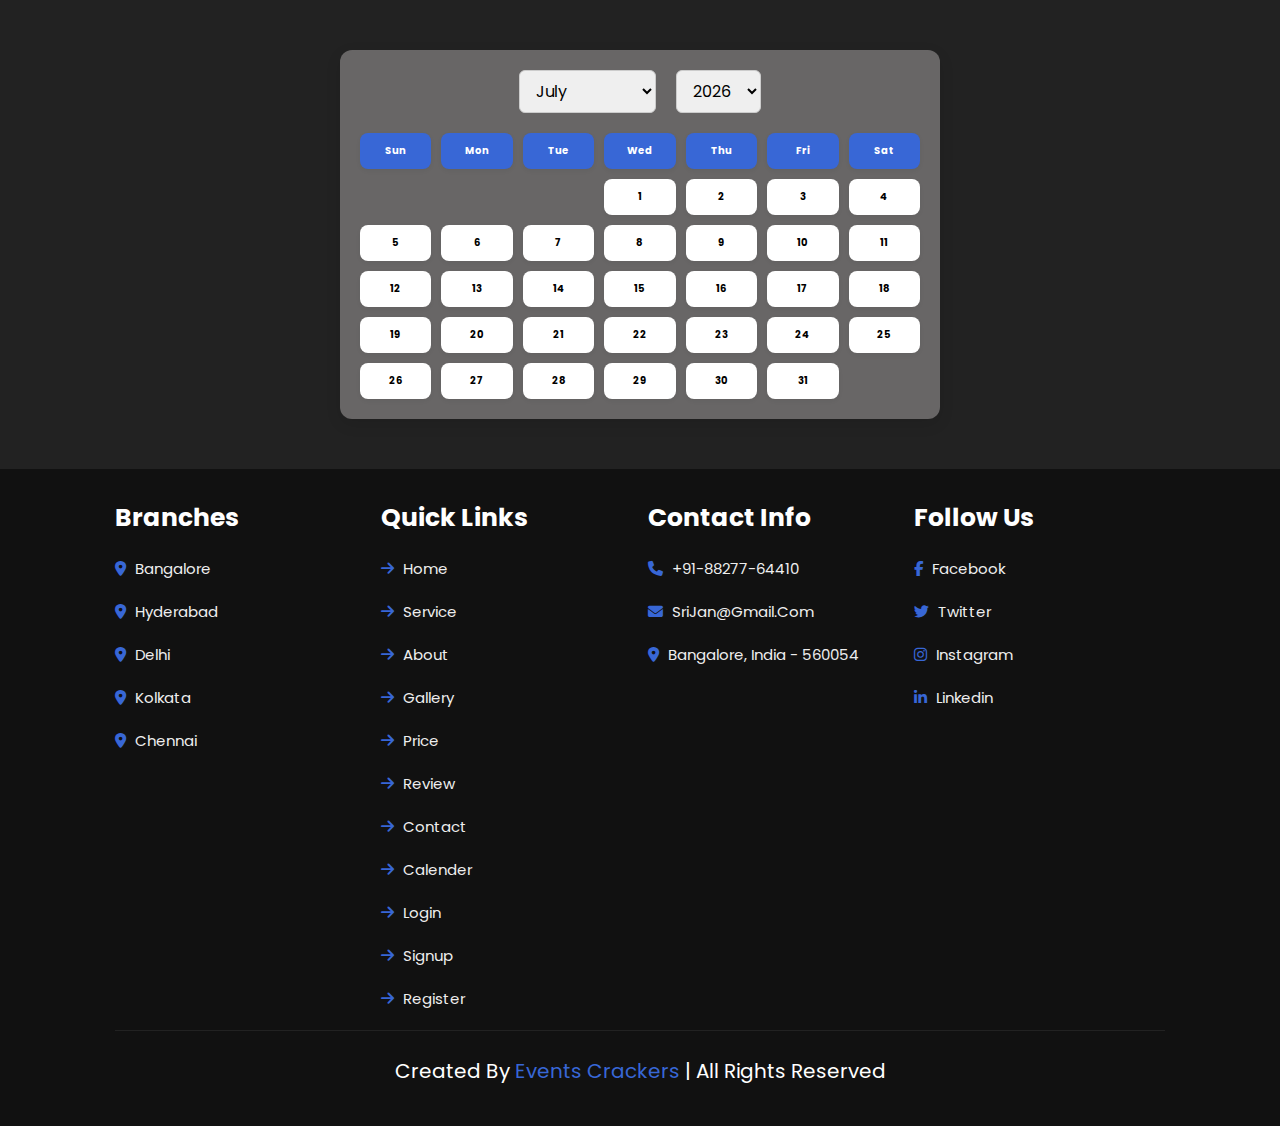
<file: calender.html>
<!DOCTYPE html>
<html lang="en">
<head>
  <meta charset="UTF-8" />
  <meta name="viewport" content="width=device-width, initial-scale=1.0"/>
  <title>Calendar</title>
  <link rel="stylesheet" href="https://cdnjs.cloudflare.com/ajax/libs/font-awesome/6.2.1/css/all.min.css"/>
  <link rel="stylesheet" href="styless.css"/>
  <link rel="stylesheet" href="styles.css"/>
  <style>
    .calendar-section {
      max-width: 600px;
      margin: 50px auto;
      padding: 20px;
      background: #686666;
      border-radius: 12px;
      box-shadow: 0 5px 15px rgba(0,0,0,0.1);
      text-align: center;
    }
    .calendar-header {
      display: flex;
      justify-content: center;
      align-items: center;
      gap: 20px;
      margin-bottom: 20px;
      flex-wrap: wrap;
    }

    .calendar-header select {
      padding: 8px 12px;
      font-size: 16px;
      border-radius: 6px;
      border: 1px solid #ccc;
    }

    .calendar-grid {
      display: grid;
      grid-template-columns: repeat(7, 1fr);
      gap: 10px;
    }

    .calendar-day, .calendar-date {
      padding: 10px;
      border-radius: 8px;
      background: #fff;
      box-shadow: 0 2px 5px rgba(0,0,0,0.05);
      font-weight: bold;
    }

    .calendar-day {
      background: var(--theme-color);
      color: white;
    }

    .calendar-date:hover {
      background-color: var(--theme-color);
      color: white;
      cursor: pointer;
      transition: 0.3s;
    }

    .footer .box-container .box a i {
      color: var(--theme-color);
      transition: all 0.3s ease;
    }

    .footer .box-container .box a:hover i {
      color: var(--theme-color);
      padding-right: 1.5rem;
    }

    .footer .box-container .box a:hover {
      color: var(--theme-color);
      font-weight: bold;
      text-decoration: underline;
    }
  </style>
  </head>
<body>
  <section class="calendar-section">
    <div class="calendar-header">
      <select id="monthSelect" onchange="changeMonth()">
        <option value="0">January</option>
        <option value="1">February</option>
        <option value="2">March</option>
        <option value="3">April</option>
        <option value="4">May</option>
        <option value="5">June</option>
        <option value="6">July</option>
        <option value="7">August</option>
        <option value="8">September</option>
        <option value="9">October</option>
        <option value="10">November</option>
        <option value="11">December</option>
      </select>

      <select id="yearSelect" onchange="changeMonth()"></select>
    </div>
    <div class="calendar-grid" id="calendar"></div>
  </section>
  <section class="footer">
    <div class="box-container">
      <div class="box">
        <h3>branches</h3>
        <a href="#"><i class="fas fa-map-marker-alt"></i> bangalore </a>
        <a href="#"><i class="fas fa-map-marker-alt"></i> hyderabad </a>
        <a href="#"><i class="fas fa-map-marker-alt"></i> delhi </a>
        <a href="#"><i class="fas fa-map-marker-alt"></i> kolkata </a>
        <a href="#"><i class="fas fa-map-marker-alt"></i> chennai </a>
      </div>
      <div class="box">
        <h3>quick links</h3>
        <a href="index.html"><i class="fas fa-arrow-right"></i> home </a>
        <a href="#"><i class="fas fa-arrow-right"></i> service </a>
        <a href="#"><i class="fas fa-arrow-right"></i> about </a>
        <a href="#"><i class="fas fa-arrow-right"></i> gallery </a>
        <a href="#"><i class="fas fa-arrow-right"></i> price </a>
        <a href="#"><i class="fas fa-arrow-right"></i> review </a>
        <a href="#"><i class="fas fa-arrow-right"></i> contact </a>
        <a href="#"> <i class="fas fa-arrow-right"></i> calender </a>
          <a href="#"> <i class="fas fa-arrow-right"></i> login </a>
          <a href="#"> <i class="fas fa-arrow-right"></i> signup </a>   
          <a href="#"> <i class="fas fa-arrow-right"></i> register </a>  
       
      </div>
      <div class="box">
        <h3>contact info</h3>
        <a href="#"><i class="fas fa-phone"></i> +91-88277-64410 </a>
        <a href="#"><i class="fas fa-envelope"></i> SriJan@gmail.com </a>
        <a href="#"><i class="fas fa-map-marker-alt"></i> bangalore, india - 560054 </a>
      </div>
      <div class="box">
        <h3>follow us</h3>
        <a href="#"><i class="fab fa-facebook-f"></i> facebook </a>
        <a href="#"><i class="fab fa-twitter"></i> twitter </a>
        <a href="#"><i class="fab fa-instagram"></i> instagram </a>
        <a href="#"><i class="fab fa-linkedin-in"></i> linkedin </a>
      </div>
    </div>
    <div class="credit">
      created by <span>Events Crackers</span> | all rights reserved
    </div>
  </section>
  <script>
    const calendar = document.getElementById("calendar");
    const monthSelect = document.getElementById("monthSelect");
    const yearSelect = document.getElementById("yearSelect");

    const weekdays = ["Sun", "Mon", "Tue", "Wed", "Thu", "Fri", "Sat"];
    const monthNames = [
      "January", "February", "March", "April", "May", "June",
      "July", "August", "September", "October", "November", "December"
    ];

    let currentMonth = new Date().getMonth();
    let currentYear = new Date().getFullYear();

    
    for (let y = 2020; y <= 2035; y++) {
      const option = document.createElement("option");
      option.value = y;
      option.textContent = y;
      yearSelect.appendChild(option);
    }

    function renderCalendar(month, year) {
      calendar.innerHTML = "";


      weekdays.forEach(day => {
        const dayDiv = document.createElement("div");
        dayDiv.className = "calendar-day";
        dayDiv.innerText = day;
        calendar.appendChild(dayDiv);
      });

      const firstDay = new Date(year, month, 1).getDay();
      const totalDays = new Date(year, month + 1, 0).getDate();

  
      for (let i = 0; i < firstDay; i++) {
        calendar.appendChild(document.createElement("div"));
      }

      
      for (let d = 1; d <= totalDays; d++) {
        const dateDiv = document.createElement("div");
        dateDiv.className = "calendar-date";
        dateDiv.innerText = d;
        dateDiv.addEventListener("click", () => {
          alert(`You clicked: ${d} ${monthNames[month]} ${year}`);
        });
        calendar.appendChild(dateDiv);
      }

      
      monthSelect.value = month;
      yearSelect.value = year;
    }

    function changeMonth() {
      currentMonth = parseInt(monthSelect.value);
      currentYear = parseInt(yearSelect.value);
      renderCalendar(currentMonth, currentYear);
    }

    
    renderCalendar(currentMonth, currentYear);
  </script>
</body>
</html>
</file>
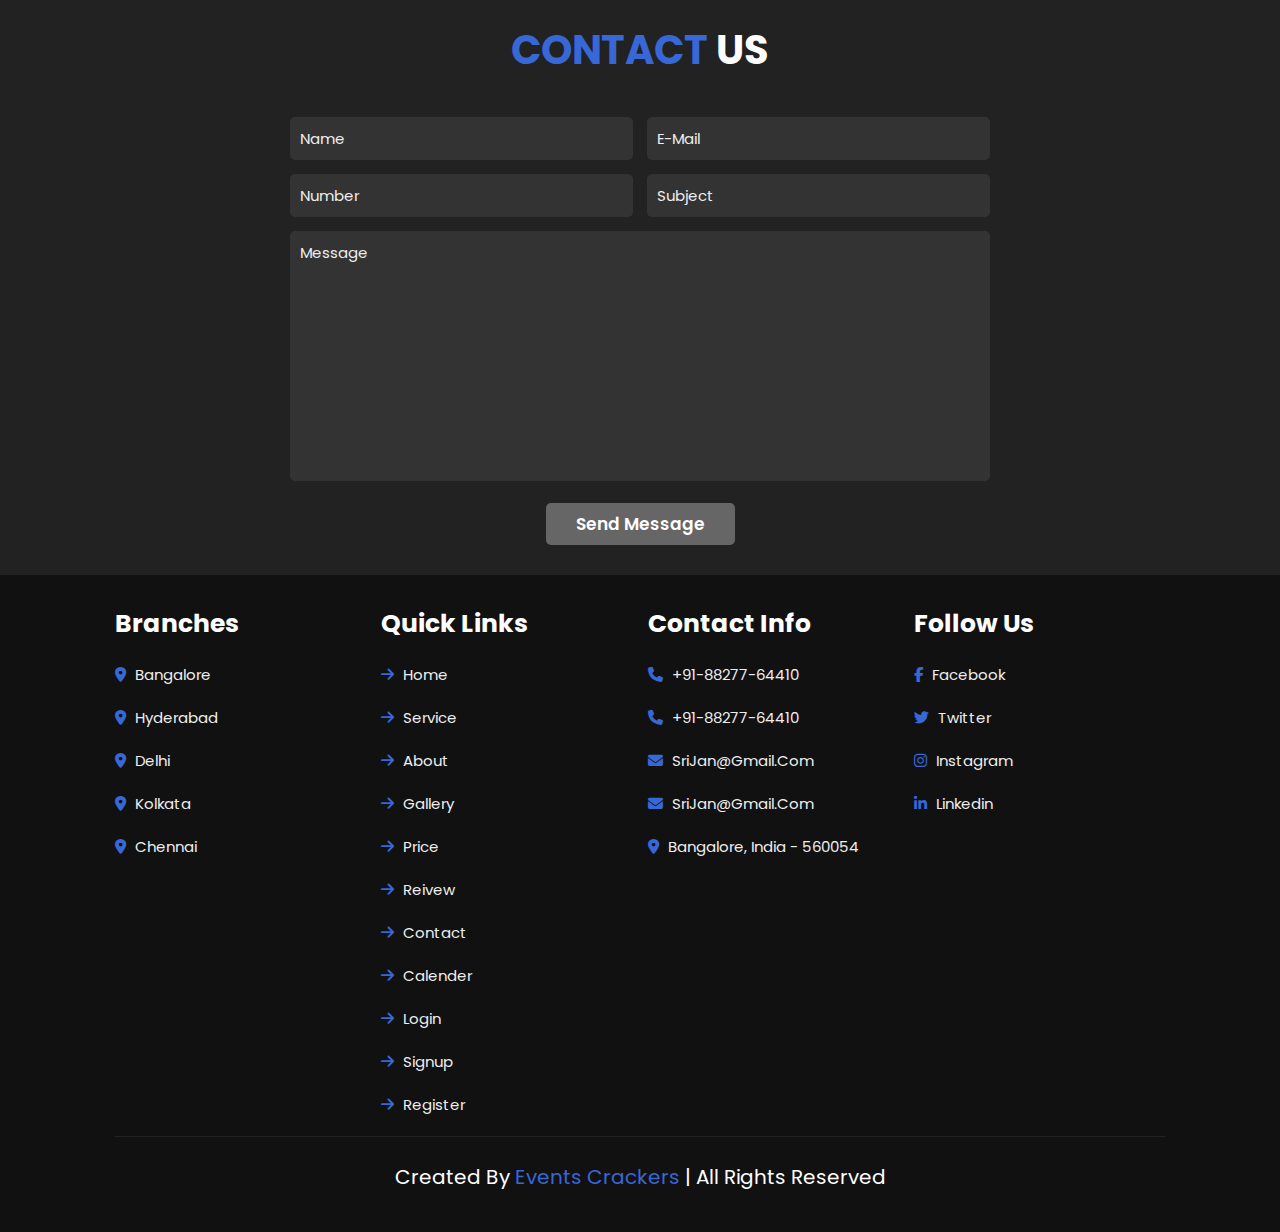
<file: contact.html>
<!DOCTYPE html>
<html lang="en">
<head>
  <meta charset="UTF-8" />
  <meta name="viewport" content="width=device-width, initial-scale=1.0" />
  <title>Contact Us - Events Crackers</title>
  <link rel="stylesheet" href="styles.css" />
  <link
    rel="stylesheet"
    href="https://cdnjs.cloudflare.com/ajax/libs/font-awesome/6.2.1/css/all.min.css"
  />
</head>
<body>
  
  <section class="contact" id="contact">
    <h1 class="heading"><span>contact</span> us</h1>
    
    <form id="contactForm">
      <div class="inputBox">
        <input type="text" placeholder="Name" name="name" id="name" />
        <input type="email" placeholder="E-mail" name="email" id="email" />
      </div>

      <div class="inputBox">
        <input type="tel" placeholder="Number" name="number" id="number" />
        <input type="text" placeholder="Subject" name="subject" id="subject" />
      </div>

      <textarea
        name="msg"
        placeholder="message"
        id="message"
        cols="30"
        rows="10"
      ></textarea>
      <input type="submit" value="send message" class="btn" />
    </form>
  </section>

  <footer>
    <section class="footer">
        <div class="box-container">
          <div class="box">
            <h3>branches</h3>
            <a href="#"> <i class="fas fa-map-marker-alt"></i> bangalore </a>
            <a href="#"> <i class="fas fa-map-marker-alt"></i> hyderabad </a>
            <a href="#"> <i class="fas fa-map-marker-alt"></i> delhi </a>
            <a href="#"> <i class="fas fa-map-marker-alt"></i> kolkata </a>
            <a href="#"> <i class="fas fa-map-marker-alt"></i> chennai </a>
          </div>
  
          <div class="box">
            <h3>quick links</h3>
            <a href="#"> <i class="fas fa-arrow-right"></i> home </a>
            <a href="#"> <i class="fas fa-arrow-right"></i> service </a>
            <a href="#"> <i class="fas fa-arrow-right"></i> about </a>
            <a href="#"> <i class="fas fa-arrow-right"></i> gallery </a>
            <a href="#"> <i class="fas fa-arrow-right"></i> price </a>
            <a href="#"> <i class="fas fa-arrow-right"></i> reivew </a>
            <a href="#"> <i class="fas fa-arrow-right"></i> contact </a>
            <a href="#"> <i class="fas fa-arrow-right"></i> calender </a>
          <a href="#"> <i class="fas fa-arrow-right"></i> login </a>
          <a href="#"> <i class="fas fa-arrow-right"></i> signup </a>   
          <a href="#"> <i class="fas fa-arrow-right"></i> register </a>  
       
          </div>
  
          <div class="box">
            <h3>contact info</h3>
            <a href="#"> <i class="fas fa-phone"></i> +91-88277-64410 </a>
            <a href="#"> <i class="fas fa-phone"></i> +91-88277-64410 </a>
            <a href="#"> <i class="fas fa-envelope"></i> SriJan@gmail.com </a>
            <a href="#"> <i class="fas fa-envelope"></i> SriJan@gmail.com </a>
            <a href="#">
              <i class="fas fa-map-marker-alt"></i> bangalore, india - 560054
            </a>
          </div>
  
          <div class="box">
            <h3>follow us</h3>
            <a href="#"> <i class="fab fa-facebook-f"></i> facebook </a>
            <a href="#"> <i class="fab fa-twitter"></i> twitter </a>
            <a href="#"> <i class="fab fa-instagram"></i> instagram </a>
            <a href="#"> <i class="fab fa-linkedin-in"></i> linkedin </a>
          </div>
        </div>
  
        <div class="credit">
          created by <span>Events Crackers</span> | all rights reserved
        </div>
      </section>
  
    
  </footer>
</body>
</html>
</file>
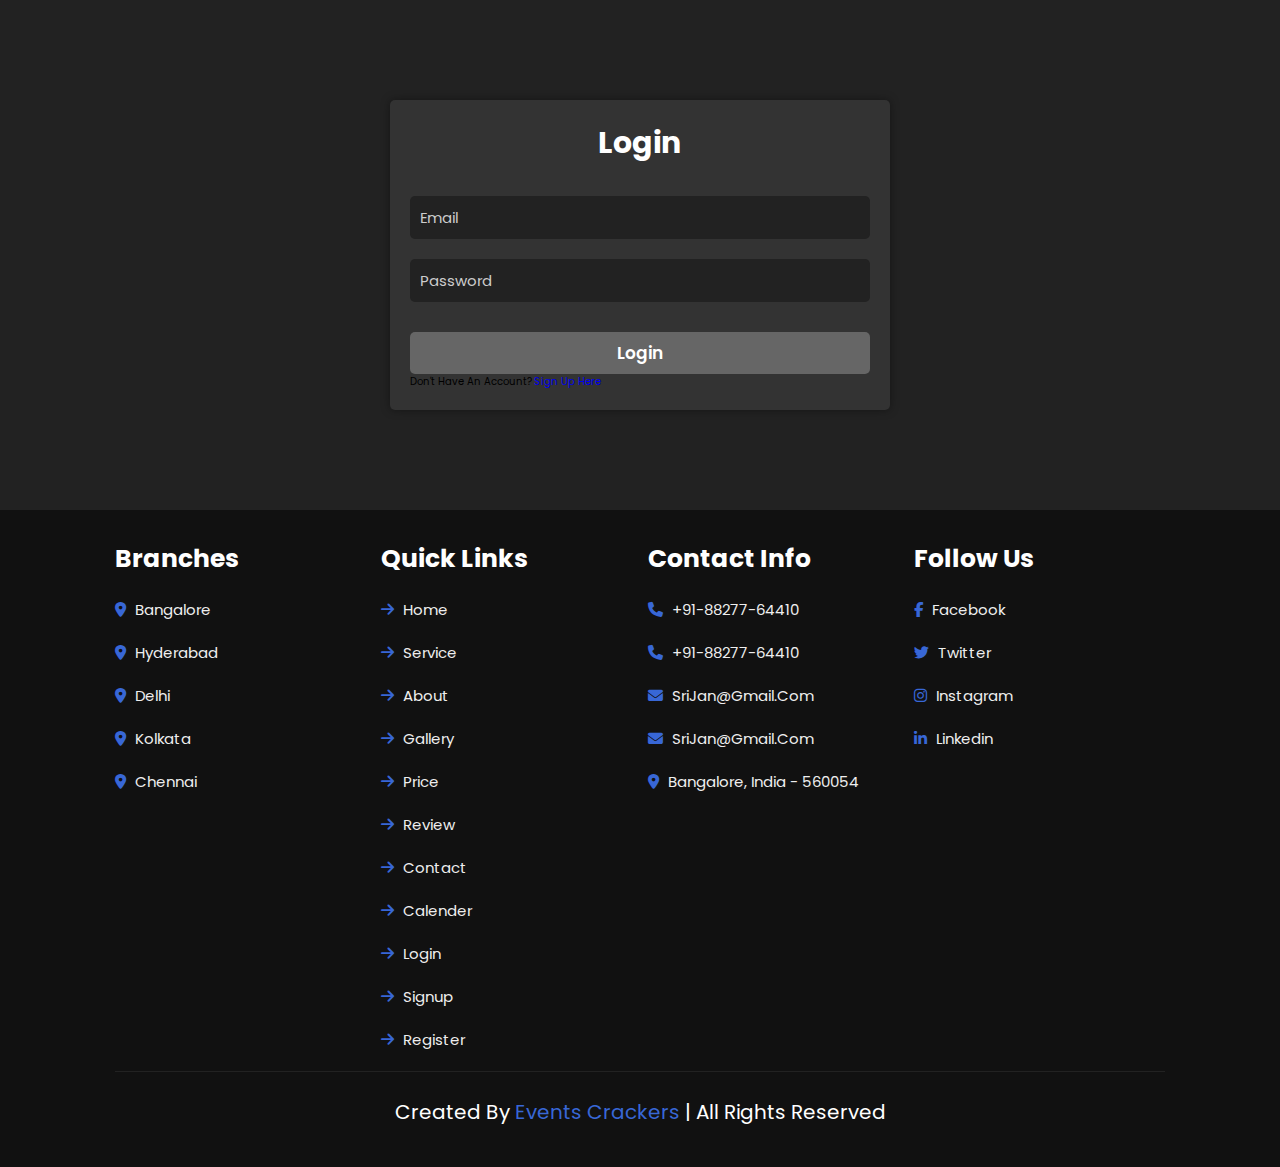
<file: login.html>
<!DOCTYPE html>
<html lang="en">
<head>
  <meta charset="UTF-8" />
  <meta name="viewport" content="width=device-width, initial-scale=1.0" />
  <title>Login</title>

  
  <link rel="stylesheet" href="https://cdnjs.cloudflare.com/ajax/libs/font-awesome/6.2.1/css/all.min.css" />

  <link rel="stylesheet" href="styless.css" />
  <link rel="stylesheet" href="styles.css" />

  
  <style>
    .footer .box-container .box a i {
      color: var(--theme-color);
      transition: all 0.3s ease;
    }

    .footer .box-container .box a i.fa-arrow-right {
      color: var(--theme-color);
    }

    .footer .box-container .box a:hover {
      color: var(--theme-color);
      font-weight: bold;
      text-decoration: underline;
    }

    .footer .box-container .box a:hover i {
      color: var(--theme-color);
      padding-right: 1.5rem;
    }
  </style>
</head>
<body>


  <section class="form-section">
    <h2>Login</h2>
    <form id="loginForm" action="#" method="post">
      <input type="email" id="loginEmail" placeholder="Email" required />
      <input type="password" id="loginPassword" placeholder="Password" required />
      <button type="submit" class="btn">Login</button>
    </form>
    <p>Don't have an account? <a href="signup.html">Sign up here</a></p>
  </section>

  
  <section class="footer">
    <div class="box-container">

      <div class="box">
        <h3>branches</h3>
        <a href="#"> <i class="fas fa-map-marker-alt"></i> bangalore </a>
        <a href="#"> <i class="fas fa-map-marker-alt"></i> hyderabad </a>
        <a href="#"> <i class="fas fa-map-marker-alt"></i> delhi </a>
        <a href="#"> <i class="fas fa-map-marker-alt"></i> kolkata </a>
        <a href="#"> <i class="fas fa-map-marker-alt"></i> chennai </a>
      </div>

      
      <div class="box">
        <h3>quick links</h3>
        <a href="#"> <i class="fas fa-arrow-right"></i> home </a>
        <a href="#"> <i class="fas fa-arrow-right"></i> service </a>
        <a href="#"> <i class="fas fa-arrow-right"></i> about </a>
        <a href="#"> <i class="fas fa-arrow-right"></i> gallery </a>
        <a href="#"> <i class="fas fa-arrow-right"></i> price </a>
        <a href="#"> <i class="fas fa-arrow-right"></i> review </a>
        <a href="#"> <i class="fas fa-arrow-right"></i> contact </a>
        <a href="#"> <i class="fas fa-arrow-right"></i> calender </a>
          <a href="#"> <i class="fas fa-arrow-right"></i> login </a>
          <a href="#"> <i class="fas fa-arrow-right"></i> signup </a>   
          <a href="#"> <i class="fas fa-arrow-right"></i> register </a>  
       

      </div>

      <div class="box">
        <h3>contact info</h3>
        <a href="#"> <i class="fas fa-phone"></i> +91-88277-64410 </a>
        <a href="#"> <i class="fas fa-phone"></i> +91-88277-64410 </a>
        <a href="#"> <i class="fas fa-envelope"></i> SriJan@gmail.com </a>
        <a href="#"> <i class="fas fa-envelope"></i> SriJan@gmail.com </a>
        <a href="#"> <i class="fas fa-map-marker-alt"></i> bangalore, india - 560054 </a>
      </div>

      <div class="box">
        <h3>follow us</h3>
        <a href="#"> <i class="fab fa-facebook-f"></i> facebook </a>
        <a href="#"> <i class="fab fa-twitter"></i> twitter </a>
        <a href="#"> <i class="fab fa-instagram"></i> instagram </a>
        <a href="#"> <i class="fab fa-linkedin-in"></i> linkedin </a>
      </div>
    </div>

    <div class="credit">
      created by <span>Events Crackers</span> | all rights reserved
    </div>
  </section>

  
  <script>
    document.getElementById("loginForm").addEventListener("submit", function (event) {
      event.preventDefault();

      const email = document.getElementById("loginEmail").value.trim();
      const password = document.getElementById("loginPassword").value;

      if (!email || !password) {
        alert("Please enter both email and password.");
        return;
      }

      if (email === "admin@example.com" && password === "password123") {
        alert("Login successful!");
        window.location.href = "index.html";
      } else {
        alert("Invalid email or password. Please try again.");
      }
    });
  </script>

</body>
</html>
</file>
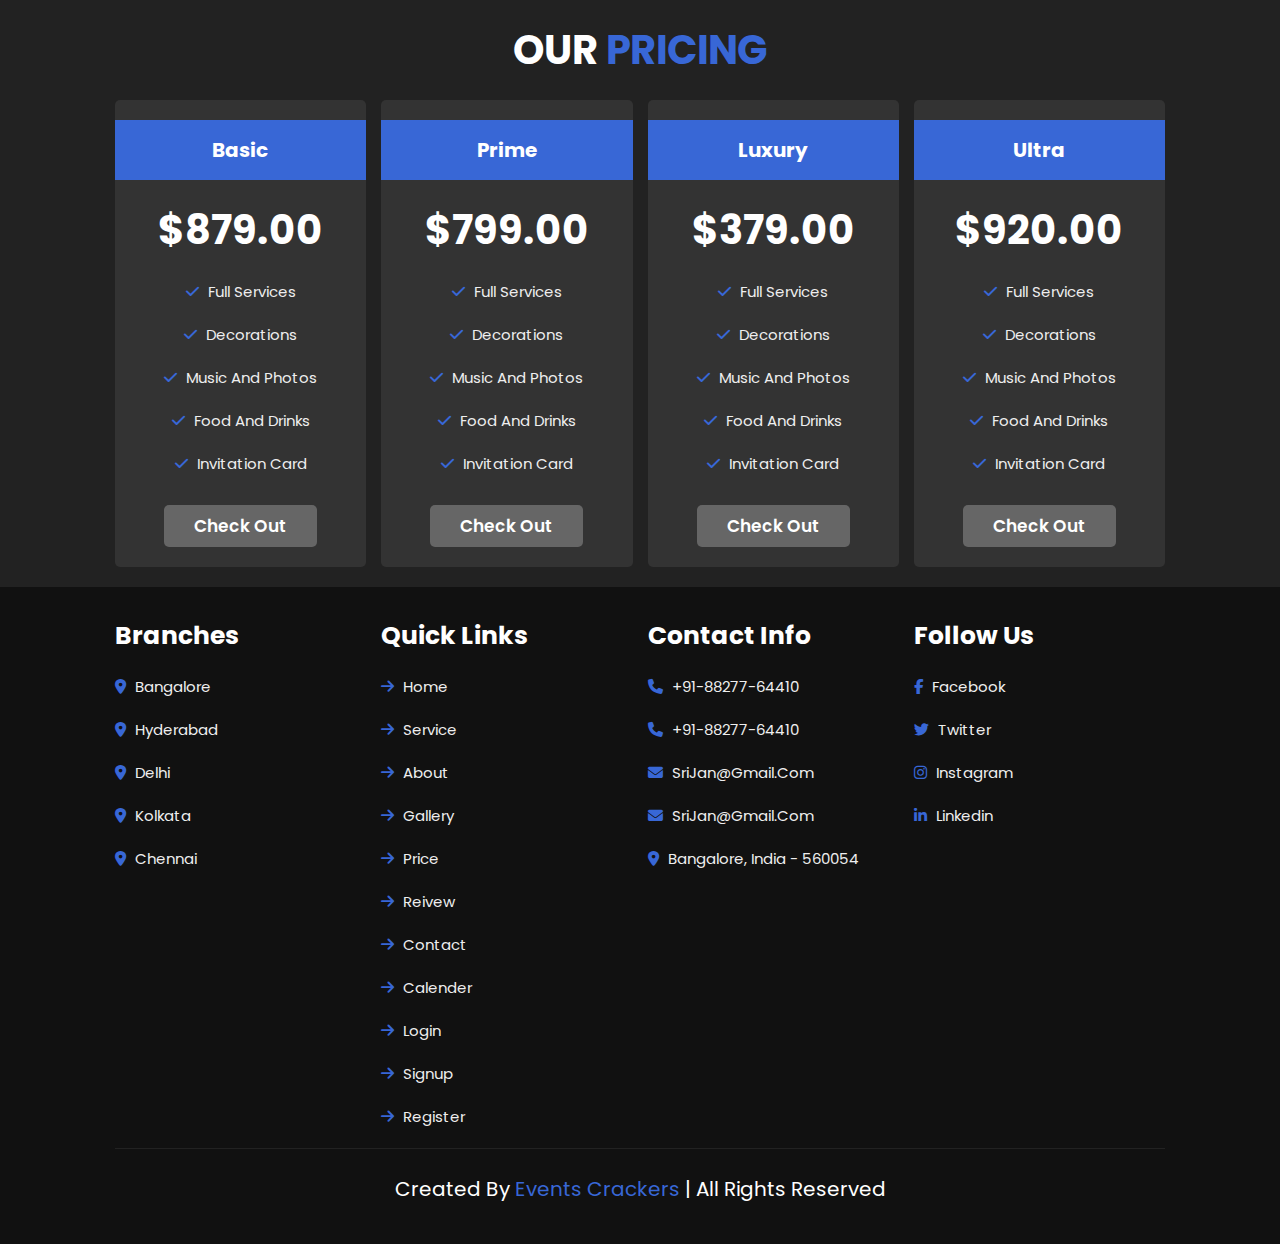
<file: price.html>
<!DOCTYPE html>
<html lang="en">
<head>
  <meta charset="UTF-8" />
  <meta name="viewport" content="width=device-width, initial-scale=1.0" />
  <title>Pricing - Events Crackers</title>
  <link rel="stylesheet" href="styles.css" />
  <link
    rel="stylesheet"
    href="https://cdnjs.cloudflare.com/ajax/libs/font-awesome/6.2.1/css/all.min.css"
  />
</head>
<body>
  
  <section class="price" id="price">
    <h1 class="heading">our <span>pricing</span></h1>
    <div class="box-container">
      <div class="box">
        <h3 class="title">basic</h3>
        <h3 class="amount">$879.00</h3>
        <ul>
          <li><i class="fas fa-check"></i> full services</li>
          <li><i class="fas fa-check"></i> decorations</li>
          <li><i class="fas fa-check"></i> music and photos</li>
          <li><i class="fas fa-check"></i> food and drinks</li>
          <li><i class="fas fa-check"></i> invitation card</li>
        </ul>
        <a href="pyment.html" target="_blank" class="btn">check out</a>
      </div>

      <div class="box">
        <h3 class="title">prime</h3>
        <h3 class="amount">$799.00</h3>
        <ul>
          <li><i class="fas fa-check"></i> full services</li>
          <li><i class="fas fa-check"></i> decorations</li>
          <li><i class="fas fa-check"></i> music and photos</li>
          <li><i class="fas fa-check"></i> food and drinks</li>
          <li><i class="fas fa-check"></i> invitation card</li>
        </ul>
        <a href="pyment.html" target="_blank" class="btn">check out</a>
      </div>

      <div class="box">
        <h3 class="title">luxury</h3>
        <h3 class="amount">$379.00</h3>
        <ul>
          <li><i class="fas fa-check"></i> full services</li>
          <li><i class="fas fa-check"></i> decorations</li>
          <li><i class="fas fa-check"></i> music and photos</li>
          <li><i class="fas fa-check"></i> food and drinks</li>
          <li><i class="fas fa-check"></i> invitation card</li>
        </ul>
        <a href="pyment.html" target="_blank" class="btn">check out</a>
      </div>

      <div class="box">
        <h3 class="title">ultra</h3>
        <h3 class="amount">$920.00</h3>
        <ul>
          <li><i class="fas fa-check"></i> full services</li>
          <li><i class="fas fa-check"></i> decorations</li>
          <li><i class="fas fa-check"></i> music and photos</li>
          <li><i class="fas fa-check"></i> food and drinks</li>
          <li><i class="fas fa-check"></i> invitation card</li>
        </ul>
        <a href="pyment.html" target="_blank" class="btn">check out</a>
      </div>
    </div>
  </section>

  <footer>
    <section class="footer">
        <div class="box-container">
          <div class="box">
            <h3>branches</h3>
            <a href="#"> <i class="fas fa-map-marker-alt"></i> bangalore </a>
            <a href="#"> <i class="fas fa-map-marker-alt"></i> hyderabad </a>
            <a href="#"> <i class="fas fa-map-marker-alt"></i> delhi </a>
            <a href="#"> <i class="fas fa-map-marker-alt"></i> kolkata </a>
            <a href="#"> <i class="fas fa-map-marker-alt"></i> chennai </a>
          </div>
  
          <div class="box">
            <h3>quick links</h3>
            <a href="#"> <i class="fas fa-arrow-right"></i> home </a>
            <a href="#"> <i class="fas fa-arrow-right"></i> service </a>
            <a href="#"> <i class="fas fa-arrow-right"></i> about </a>
            <a href="#"> <i class="fas fa-arrow-right"></i> gallery </a>
            <a href="#"> <i class="fas fa-arrow-right"></i> price </a>
            <a href="#"> <i class="fas fa-arrow-right"></i> reivew </a>
            <a href="#"> <i class="fas fa-arrow-right"></i> contact </a>
            <a href="#"> <i class="fas fa-arrow-right"></i> calender </a>
          <a href="#"> <i class="fas fa-arrow-right"></i> login </a>
          <a href="#"> <i class="fas fa-arrow-right"></i> signup </a>   
          <a href="#"> <i class="fas fa-arrow-right"></i> register </a>  
       
          </div>
  
          <div class="box">
            <h3>contact info</h3>
            <a href="#"> <i class="fas fa-phone"></i> +91-88277-64410 </a>
            <a href="#"> <i class="fas fa-phone"></i> +91-88277-64410 </a>
            <a href="#"> <i class="fas fa-envelope"></i> SriJan@gmail.com </a>
            <a href="#"> <i class="fas fa-envelope"></i> SriJan@gmail.com </a>
            <a href="#">
              <i class="fas fa-map-marker-alt"></i> bangalore, india - 560054
            </a>
          </div>
  
          <div class="box">
            <h3>follow us</h3>
            <a href="#"> <i class="fab fa-facebook-f"></i> facebook </a>
            <a href="#"> <i class="fab fa-twitter"></i> twitter </a>
            <a href="#"> <i class="fab fa-instagram"></i> instagram </a>
            <a href="#"> <i class="fab fa-linkedin-in"></i> linkedin </a>
          </div>
        </div>
  
        <div class="credit">
          created by <span>Events Crackers</span> | all rights reserved
        </div>
      </section>
  
  </footer>
</body>
</html>
</file>
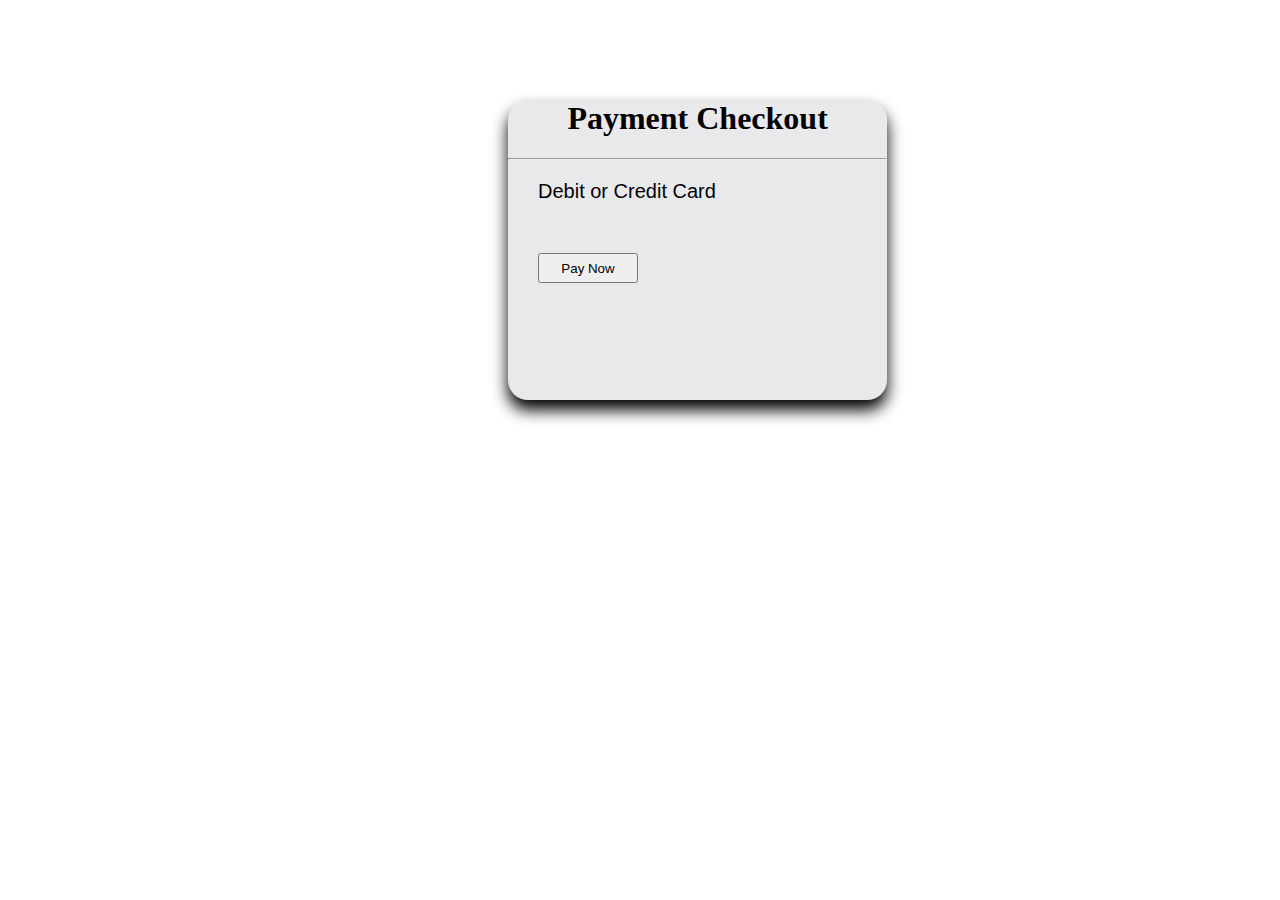
<file: pyment.html>
<!DOCTYPE html>
<html lang="en">
<head>
    <meta charset="UTF-8">
    <meta name="viewport" content="width=device-width, initial-scale=1.0">
    <title>Payment Checkout</title>
    <script src="https://js.stripe.com/v3/">
    const stripe = require('stripe')('YOUR_STRIPE_SECRET_KEY');
const express = require('express');
const app = express();
app.use(express.static('.'));
app.post('/charge', async (req, res) => {
    try {
        const token = req.body.stripeToken;
        const charge = await stripe.charges.create({
            amount: 1000, // Amount in cents
            currency: 'usd',
            description: 'Event Catering Services',
            source: token,
        });
        res.send('Payment successful');
    } catch (err) {
        res.status(500).send(err);
    }
});
app.listen(3000, () => console.log('Server running on port 3000'));
</script>
<style>
    .A{
        max-width: 30%;
        height: 300px;
        background-color: rgb(233, 232, 235);
        margin-left: 500px;
        margin-top: 100px;
        border-radius: 20px;
        box-shadow: 0px 10px 16px 0px;
    }
    form{
        margin-left: 30px;
    }
    .A h1{
        text-align: center;
    }
    .form-row{
       font-family: arial;
       font-size: 20px;
       margin-top: 20px;
    }
    .btn{
        margin-top: 50px;
        width: 100px;
        height: 30px;
    }
</style>
</head>
<body>
    <div class="A">
        <h1>Payment Checkout</h1><hr>
    <form id="payment-form">
        <div class="form-row">
            <label for="card-element">
                Debit or Credit Card
            </label>
            <div id="card-element">
                <!-- A Stripe Element will be inserted here. -->
            </div>
            <!-- Used to display form errors. -->
            <div id="card-errors" role="alert"></div>
        </div>
        <button type="submit" class="btn">Pay Now</button>
    </form>
    </div>
    <script>
        var Stripe = Stripe('YOUR_STRIPE_PUBLIC_KEY');
        var elements = stripe.elements();
        var cardElement = elements.create('card');
        cardElement.mount('#card-element');
        var form = document.getElementById('payment-form');
        form.addEventListener('submit', function(event) {
            event.preventDefault();
            stripe.createToken(cardElement).then(function(result) {
                if (result.error) {
                    // Inform the user if there was an error.
                    var errorElement = document.getElementById('card-errors');
                    errorElement.textContent = result.error.message;
                } else {
                    // Send the token to your server.
                    stripeTokenHandler(result.token);
                }
            });
        });
        function stripeTokenHandler(token) {
            // Add token to the form and submit
            var form = document.getElementById('payment-form');
            var hiddenInput = document.createElement('input');
            hiddenInput.setAttribute('type', 'hidden');
            hiddenInput.setAttribute('name', 'stripeToken');
            hiddenInput.setAttribute('value', token.id);
            form.appendChild(hiddenInput);
            // Submit the form
            form.submit();
        }
    </script>
</body>
</html>
</file>
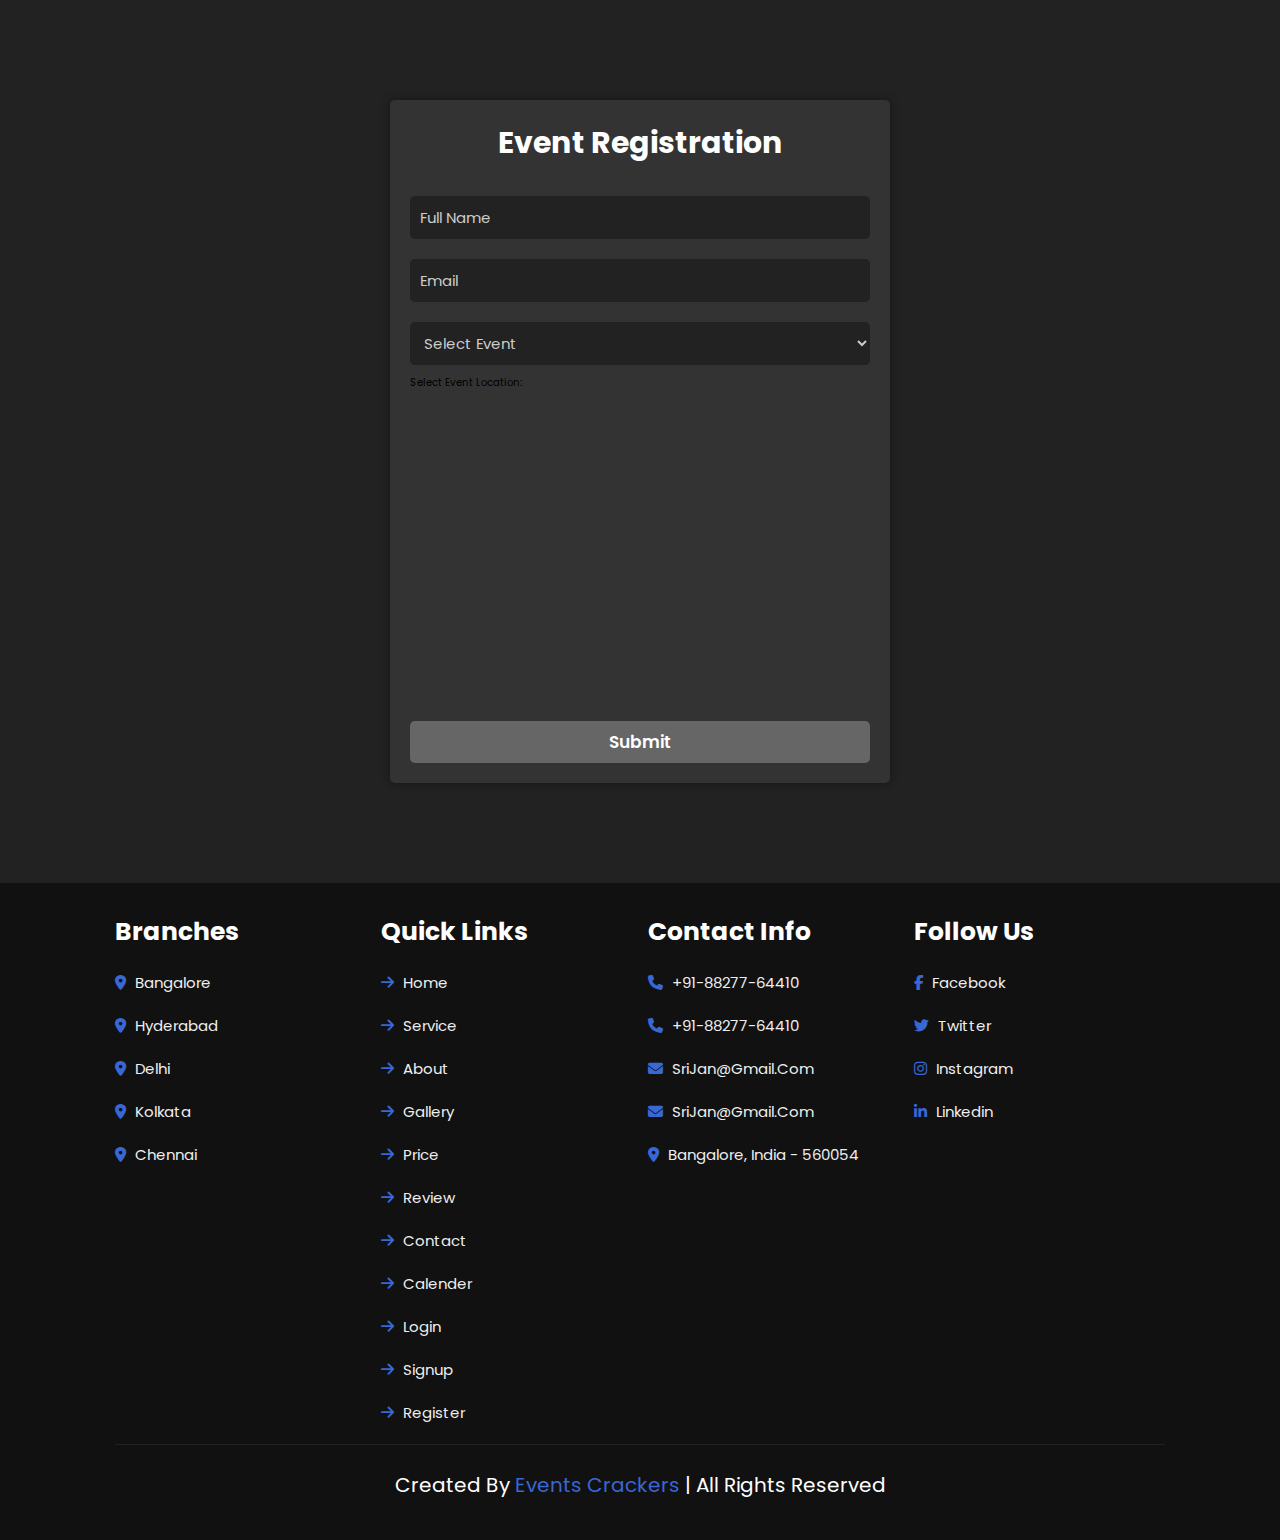
<file: registeration.html>
<!DOCTYPE html>
<html lang="en">
<head>
  <meta charset="UTF-8" />
  <meta name="viewport" content="width=device-width, initial-scale=1.0" />
  <title>Event Registration</title>

  
  <link rel="stylesheet" href="https://cdnjs.cloudflare.com/ajax/libs/font-awesome/6.2.1/css/all.min.css" />

  
  <link rel="stylesheet" href="styless.css" />
  <link rel="stylesheet" href="styles.css" />

  <style>
    #map {
      height: 300px;
      width: 100%;
      margin-top: 10px;
    }

    .footer .box-container .box a i {
      color: var(--theme-color);
      transition: all 0.3s ease;
    }

    .footer .box-container .box a:hover {
      color: var(--theme-color);
      font-weight: bold;
      text-decoration: underline;
    }

    .footer .box-container .box a:hover i {
      color: var(--theme-color);
      padding-right: 1.5rem;
    }
  </style>
</head>
<body>

  
  <section class="form-section">
    <h2>Event Registration</h2>
    <form id="eventForm">
      <input type="text" id="fullName" placeholder="Full Name" required />
      <input type="email" id="email" placeholder="Email" required />

      <select id="eventType" required>
        <option value="">Select Event</option>
        <option value="Wedding">Wedding</option>
        <option value="Birthday">Birthday</option>
        <option value="Party">Party</option>
        <option value="Musical">Musical</option>
        <option value="Food">Food</option>
        <option value="christmax">Christmax</option>
      </select>

      <label>Select Event Location:</label>
      <div id="map">
       <iframe 
        src="https://www.google.com/maps/embed?pb=!1m18!1m12!1m3!1d248849.5665943662!2d77.46612660249126!3d12.954280235471103!2m3!1f0!2f0!3f0!3m2!1i1024!2i768!4f13.1!3m3!1m2!1s0x3bae1670c9b44e6d%3A0xf8dfc3e8517e4fe0!2sBengaluru%2C%20Karnataka!5e0!3m2!1sen!2sin!4v1750660063499!5m2!1sen!2sin"
          width="100%" height="300" style="border:0;" allowfullscreen="" loading="lazy"
          referrerpolicy="no-referrer-when-downgrade">
        </iframe>
      </div>

      <button type="submit" class="btn">Submit</button>
    </form>
  </section>

  
  <footer>
    <section class="footer">
      <div class="box-container">
        <div class="box">
          <h3>branches</h3>
          <a href="#"><i class="fas fa-map-marker-alt"></i> bangalore</a>
          <a href="#"><i class="fas fa-map-marker-alt"></i> hyderabad</a>
          <a href="#"><i class="fas fa-map-marker-alt"></i> delhi</a>
          <a href="#"><i class="fas fa-map-marker-alt"></i> kolkata</a>
          <a href="#"><i class="fas fa-map-marker-alt"></i> chennai</a>
        </div>

        <div class="box">
          <h3>quick links</h3>
          <a href="#"><i class="fas fa-arrow-right"></i> home</a>
          <a href="#"><i class="fas fa-arrow-right"></i> service</a>
          <a href="#"><i class="fas fa-arrow-right"></i> about</a>
          <a href="#"><i class="fas fa-arrow-right"></i> gallery</a>
          <a href="#"><i class="fas fa-arrow-right"></i> price</a>
          <a href="#"><i class="fas fa-arrow-right"></i> review</a>
          <a href="#"><i class="fas fa-arrow-right"></i> contact</a>
          <a href="#"> <i class="fas fa-arrow-right"></i> calender </a>
          <a href="#"> <i class="fas fa-arrow-right"></i> login </a>
          <a href="#"> <i class="fas fa-arrow-right"></i> signup </a>   
          <a href="#"> <i class="fas fa-arrow-right"></i> register </a>  
       
        </div>

        <div class="box">
          <h3>contact info</h3>
          <a href="#"><i class="fas fa-phone"></i> +91-88277-64410</a>
          <a href="#"><i class="fas fa-phone"></i> +91-88277-64410</a>
          <a href="#"><i class="fas fa-envelope"></i> SriJan@gmail.com</a>
          <a href="#"><i class="fas fa-envelope"></i> SriJan@gmail.com</a>
          <a href="#"><i class="fas fa-map-marker-alt"></i> bangalore, india - 560054</a>
        </div>

        <div class="box">
          <h3>follow us</h3>
          <a href="#"><i class="fab fa-facebook-f"></i> facebook</a>
          <a href="#"><i class="fab fa-twitter"></i> twitter</a>
          <a href="#"><i class="fab fa-instagram"></i> instagram</a>
          <a href="#"><i class="fab fa-linkedin-in"></i> linkedin</a>
        </div>
      </div>

      <div class="credit">
        created by <span>Events Crackers</span> | all rights reserved
      </div>
    </section>
  </footer>

  
  <script>
    document.getElementById("eventForm").addEventListener("submit", function(event) {
      event.preventDefault();

      const fullName = document.getElementById("fullName").value.trim();
      const email = document.getElementById("email").value.trim();
      const eventType = document.getElementById("eventType").value;

      if (!fullName || !email || !eventType) {
        alert("Please fill in all fields.");
        return;
      }

      alert("Event registration successful!\nName: " + fullName + "\nEmail: " + email + "\nEvent: " + eventType);
    });
  </script>

</body>
</html>
</file>
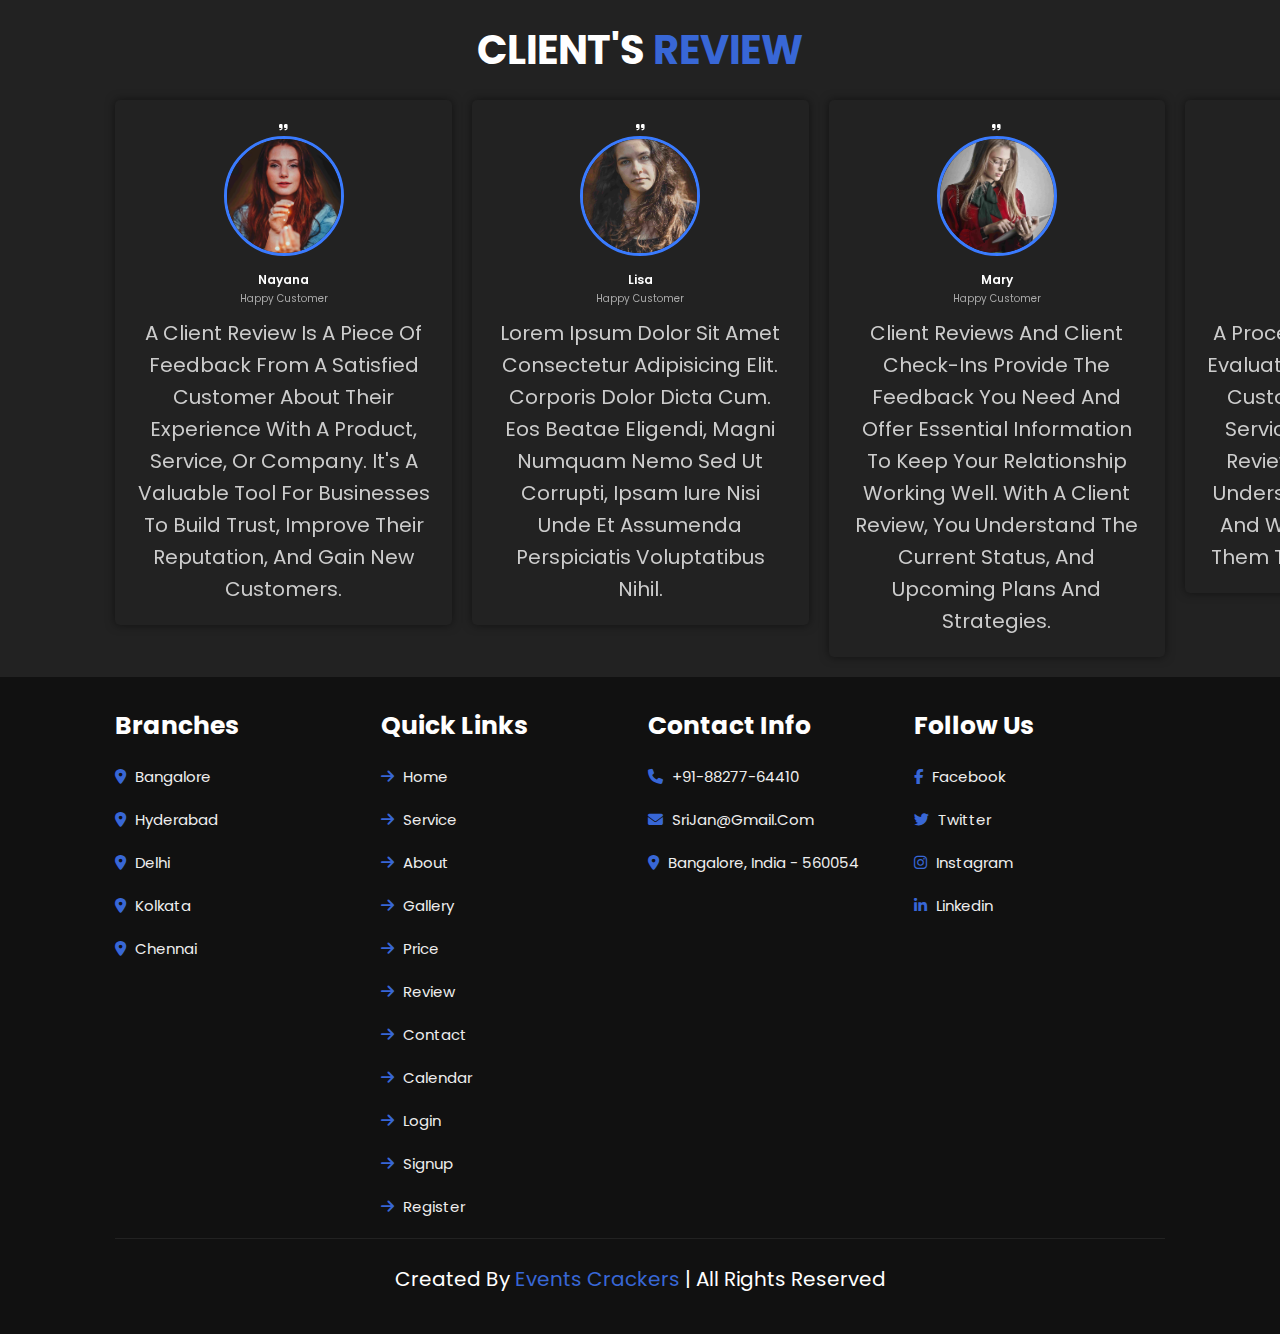
<file: review.html>
<!DOCTYPE html>
<html lang="en">
<head>
  <meta charset="UTF-8" />
  <meta name="viewport" content="width=device-width, initial-scale=1.0" />
  <title>Client Reviews - Events Crackers</title>


  <link rel="stylesheet" href="https://cdn.jsdelivr.net/npm/swiper@9/swiper-bundle.min.css" />


  <link rel="stylesheet" href="https://cdnjs.cloudflare.com/ajax/libs/font-awesome/6.2.1/css/all.min.css" />


  <link rel="stylesheet" href="styles.css" />
  
</head>
<body>

  
  <section class="review" id="review">
    <h1 class="heading">client's <span>review</span></h1>

    <div class="review-slider swiper-container">
      <div class="swiper-wrapper">

        <div class="swiper-slide box">
          <i class="fas fa-quote-right"></i>
          <div class="user">
            <img src="img1.jpg" alt="" />
            <div class="user-info">
              <h3>nayana</h3>
              <span>happy customer</span>
            </div>
          </div>
          <p>
            A client review is a piece of feedback from a satisfied customer about their experience with a product, 
            service, or company. It's a valuable tool for businesses to build trust, 
            improve their reputation, and gain new customers. 
          </p>
        </div>

        <div class="swiper-slide box">
          <i class="fas fa-quote-right"></i>
          <div class="user">
            <img src="img2.jpg" alt="" />
            <div class="user-info">
              <h3>lisa</h3>
              <span>happy customer</span>
            </div>
          </div>
          <p>
            Lorem ipsum dolor sit amet consectetur adipisicing elit. Corporis
            dolor dicta cum. Eos beatae eligendi, magni numquam nemo sed ut
            corrupti, ipsam iure nisi unde et assumenda perspiciatis
            voluptatibus nihil.
          </p>
        </div>

        <div class="swiper-slide box">
          <i class="fas fa-quote-right"></i>
          <div class="user">
            <img src="img3.jpg" alt="" />
            <div class="user-info">
              <h3>mary</h3>
              <span>happy customer</span>
            </div>
          </div>
          <p>
            Client reviews and client check-ins provide the feedback you need and offer essential
            information to keep your relationship working well. With a client review, you
            understand the current status, and upcoming plans and strategies.
          </p>
        </div>

        <div class="swiper-slide box">
          <i class="fas fa-quote-right"></i>
          <div class="user">
            <img src="img4.jpg" alt="" />
            <div class="user-info">
              <h3>rose</h3>
              <span>happy customer</span>
            </div>
          </div>
          <p>
            A process where a business evaluates feedback from its customers regarding its services or products. 
            This review helps companies understand their strengths and weaknesses, 
            allowing them to improve and grow.
          </p>
        </div>

      </div>
    </div>
  </section>

  
  <footer>
    <section class="footer">
      <div class="box-container">

        <div class="box">
          <h3>branches</h3>
          <a href="#"> <i class="fas fa-map-marker-alt"></i> bangalore </a>
          <a href="#"> <i class="fas fa-map-marker-alt"></i> hyderabad </a>
          <a href="#"> <i class="fas fa-map-marker-alt"></i> delhi </a>
          <a href="#"> <i class="fas fa-map-marker-alt"></i> kolkata </a>
          <a href="#"> <i class="fas fa-map-marker-alt"></i> chennai </a>
        </div>

        <div class="box">
          <h3>quick links</h3>
          <a href="index.html"> <i class="fas fa-arrow-right"></i> home </a>
          <a href="#"> <i class="fas fa-arrow-right"></i> service </a>
          <a href="#"> <i class="fas fa-arrow-right"></i> about </a>
          <a href="#"> <i class="fas fa-arrow-right"></i> gallery </a>
          <a href="#"> <i class="fas fa-arrow-right"></i> price </a>
          <a href="#"> <i class="fas fa-arrow-right"></i> review </a>
          <a href="#"> <i class="fas fa-arrow-right"></i> contact </a>
          <a href="calendar.html"> <i class="fas fa-arrow-right"></i> calendar </a>
          <a href="login.html"> <i class="fas fa-arrow-right"></i> login </a>
          <a href="signup.html"> <i class="fas fa-arrow-right"></i> signup </a>
          <a href="registration.html"> <i class="fas fa-arrow-right"></i> register </a>
        </div>

        <div class="box">
          <h3>contact info</h3>
          <a href="#"> <i class="fas fa-phone"></i> +91-88277-64410 </a>
          <a href="#"> <i class="fas fa-envelope"></i> SriJan@gmail.com </a>
          <a href="#"> <i class="fas fa-map-marker-alt"></i> bangalore, india - 560054 </a>
        </div>

        <div class="box">
          <h3>follow us</h3>
          <a href="#"> <i class="fab fa-facebook-f"></i> facebook </a>
          <a href="#"> <i class="fab fa-twitter"></i> twitter </a>
          <a href="#"> <i class="fab fa-instagram"></i> instagram </a>
          <a href="#"> <i class="fab fa-linkedin-in"></i> linkedin </a>
        </div>
      </div>

      <div class="credit">
        created by <span>Events Crackers</span> | all rights reserved
      </div>
    </section>
  </footer>

  
  <script src="https://cdn.jsdelivr.net/npm/swiper@9/swiper-bundle.min.js"></script>

  
  <script>
    var swiper = new Swiper(".review-slider", {
      loop: true,
      grabCursor: true,
      spaceBetween: 20,
      autoplay: {
        delay: 3000,
        disableOnInteraction: false,
      },
      breakpoints: {
        640: { slidesPerView: 1 },
        768: { slidesPerView: 2 },
        1024: { slidesPerView: 3 },
      },
    });
  </script>

</body>
</html>
</file>
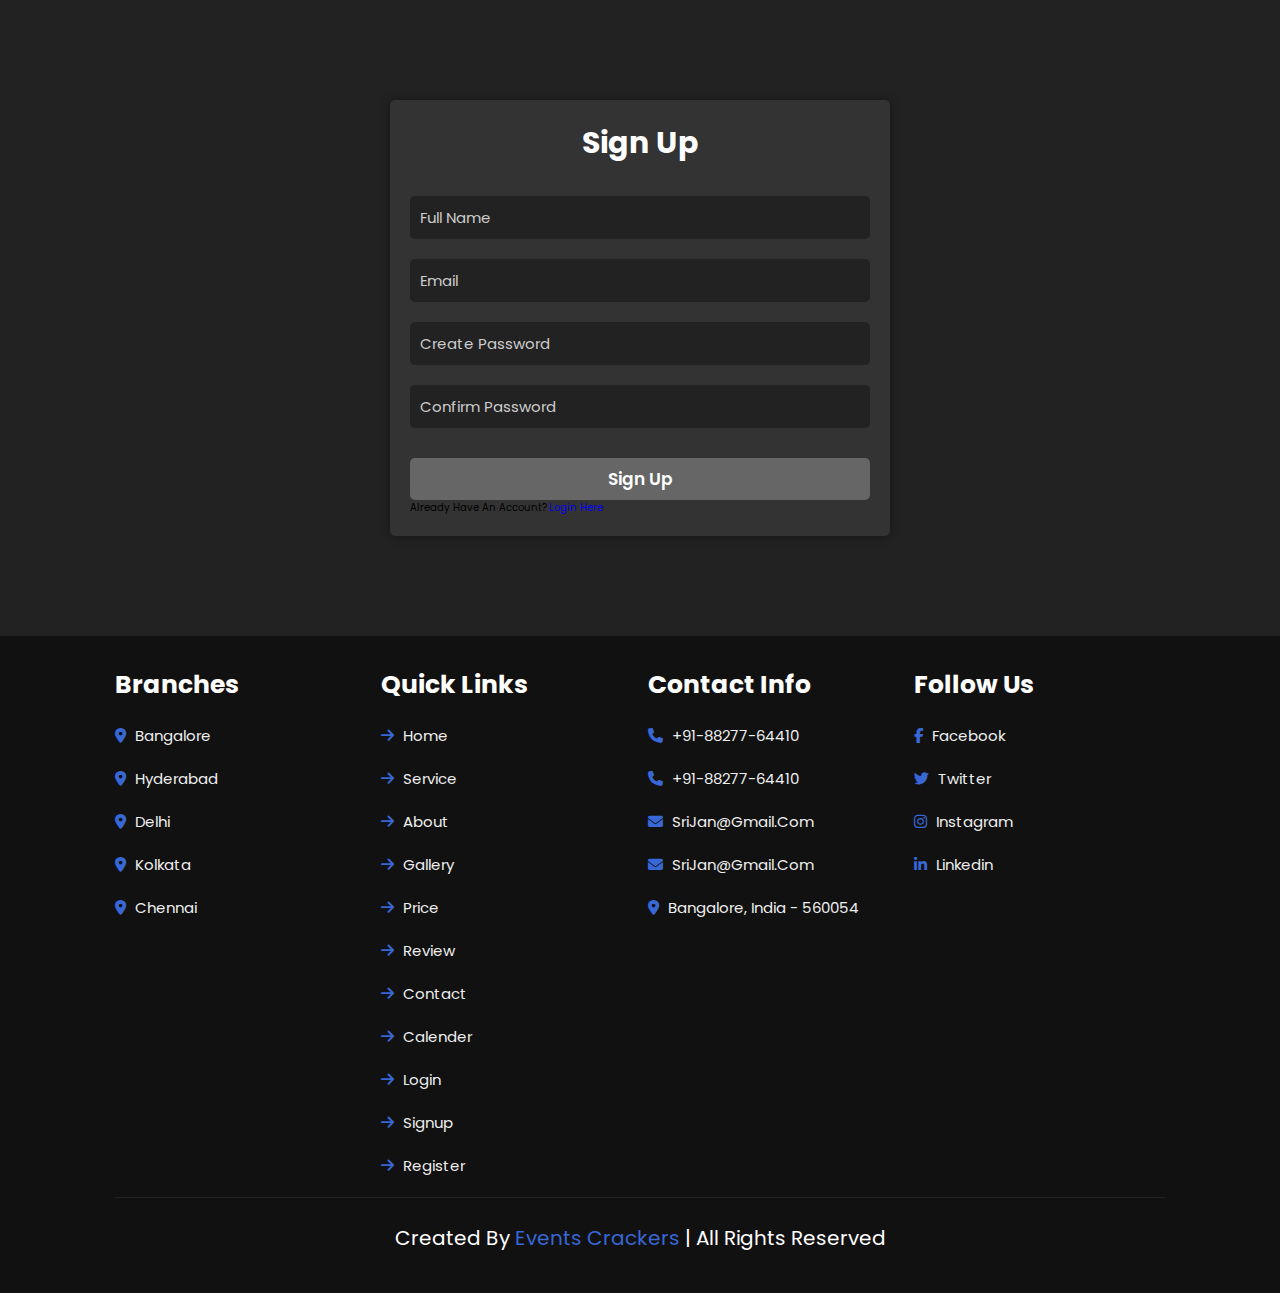
<file: signup.html>
<!DOCTYPE html>
<html lang="en">
<head>
  <meta charset="UTF-8" />
  <meta name="viewport" content="width=device-width, initial-scale=1.0" />
  <title>Signup</title>

  <link rel="stylesheet" href="https://cdnjs.cloudflare.com/ajax/libs/font-awesome/6.2.1/css/all.min.css" />


  <link rel="stylesheet" href="styless.css" />
  <link rel="stylesheet" href="styles.css" />

  
  <style>
    .footer .box-container .box a i {
      color: var(--theme-color);
      transition: all 0.3s ease;
    }

    .footer .box-container .box a i.fa-arrow-right {
      color: var(--theme-color);
    }

    .footer .box-container .box a:hover {
      color: var(--theme-color);
      font-weight: bold;
      text-decoration: underline;
    }

    .footer .box-container .box a:hover i {
      color: var(--theme-color);
      padding-right: 1.5rem;
    }
  </style>
</head>
<body>

  <section class="form-section">
    <h2>Sign Up</h2>
    <form id="signupForm" action="#" method="post">
      <input type="text" id="signupName" placeholder="Full Name" required />
      <input type="email" id="signupEmail" placeholder="Email" required />
      <input type="password" id="signupPassword" placeholder="Create Password" required />
      <input type="password" id="confirmPassword" placeholder="Confirm Password" required />
      <button type="submit" class="btn">Sign Up</button>
    </form>
    <p>Already have an account? <a href="login.html">Login here</a></p>
  </section>


  <section class="footer">
    <div class="box-container">

      <div class="box">
        <h3>branches</h3>
        <a href="#"> <i class="fas fa-map-marker-alt"></i> bangalore </a>
        <a href="#"> <i class="fas fa-map-marker-alt"></i> hyderabad </a>
        <a href="#"> <i class="fas fa-map-marker-alt"></i> delhi </a>
        <a href="#"> <i class="fas fa-map-marker-alt"></i> kolkata </a>
        <a href="#"> <i class="fas fa-map-marker-alt"></i> chennai </a>
      </div>

      <div class="box">
        <h3>quick links</h3>
        <a href="#"> <i class="fas fa-arrow-right"></i> home </a>
        <a href="#"> <i class="fas fa-arrow-right"></i> service </a>
        <a href="#"> <i class="fas fa-arrow-right"></i> about </a>
        <a href="#"> <i class="fas fa-arrow-right"></i> gallery </a>
        <a href="#"> <i class="fas fa-arrow-right"></i> price </a>
        <a href="#"> <i class="fas fa-arrow-right"></i> review </a>
        <a href="#"> <i class="fas fa-arrow-right"></i> contact </a>
        <a href="#"> <i class="fas fa-arrow-right"></i> calender </a>
          <a href="#"> <i class="fas fa-arrow-right"></i> login </a>
          <a href="#"> <i class="fas fa-arrow-right"></i> signup </a>   
          <a href="#"> <i class="fas fa-arrow-right"></i> register </a>  
       
      </div>

      <div class="box">
        <h3>contact info</h3>
        <a href="#"> <i class="fas fa-phone"></i> +91-88277-64410 </a>
        <a href="#"> <i class="fas fa-phone"></i> +91-88277-64410 </a>
        <a href="#"> <i class="fas fa-envelope"></i> SriJan@gmail.com </a>
        <a href="#"> <i class="fas fa-envelope"></i> SriJan@gmail.com </a>
        <a href="#"> <i class="fas fa-map-marker-alt"></i> bangalore, india - 560054 </a>
      </div>

      <div class="box">
        <h3>follow us</h3>
        <a href="#"> <i class="fab fa-facebook-f"></i> facebook </a>
        <a href="#"> <i class="fab fa-twitter"></i> twitter </a>
        <a href="#"> <i class="fab fa-instagram"></i> instagram </a>
        <a href="#"> <i class="fab fa-linkedin-in"></i> linkedin </a>
      </div>
    </div>

    <div class="credit">
      created by <span>Events Crackers</span> | all rights reserved
    </div>
  </section>

  
  <script>
    document.getElementById("signupForm").addEventListener("submit", function (event) {
      event.preventDefault();

      const name = document.getElementById("signupName").value.trim();
      const email = document.getElementById("signupEmail").value.trim();
      const password = document.getElementById("signupPassword").value;
      const confirmPassword = document.getElementById("confirmPassword").value;

      if (!name || !email || !password || !confirmPassword) {
        alert("Please fill in all fields.");
        return;
      }

      if (password !== confirmPassword) {
        alert("Passwords do not match.");
        return;
      }

      alert("Signup successful! You can now log in.");
      window.location.href = "login.html";
    });
  </script>
  <script src="https://cdn.jsdelivr.net/npm/swiper@9/swiper-bundle.min.js"></script>
  <script src="app.js"></script>
  
  
</body>
</html>
</file>
<file: styless.css>
.form-section {
  max-width: 50rem;
  margin: 10rem auto;
  padding: 2rem;
  background: #333;
  border-radius: 0.5rem;
  box-shadow: 0 0 10px rgba(0, 0, 0, 0.4);
}

.form-section h2 {
  color: #fff;
  font-size: 3rem;
  text-align: center;
  margin-bottom: 2rem;
}

.form-section form input,
.form-section form select {
  width: 100%;
  background: #222;
  color: #fff;
  padding: 1rem;
  margin: 1rem 0;
  font-size: 1.5rem;
  border-radius: 0.5rem;
}

.form-section form input::placeholder,
.form-section form select {
  color: #ccc;

}

.form-section form .btn {
  width: 100%;
  margin-top: 2rem;
}
.btn {
    margin-top: 1rem;
    display: inline-block;
    padding: 1rem 3rem;
    font-size: 1.7rem;
    border-radius: 0.5rem;
    background: var(--theme-color); 
    color: #fff;
    cursor: pointer;
    font-weight: 600;
    border: none;
    transition: 0.3s ease;
  }
  
  .btn:hover {
    background: #3417b8; 
  }
</file>
<file: styles.css>
@import url("https://fonts.googleapis.com/css2?family=Poppins:wght@200;300;400;500;600;700&display=swap");

:root {
  --theme-color: #3867d6;
}

* {
  font-family: "Poppins", sans-serif;
  margin: 0;
  padding: 0;
  box-sizing: border-box;
  outline: none;
  border: none;
  text-decoration: none;
  text-transform: capitalize;
  transition: 0.2s linear;
}

html {
  font-size: 62.5%;
  overflow-x: hidden;
  scroll-padding-top: 7rem;
  scroll-behavior: smooth;
}

body {
  background: #222;
}

section {
  padding: 2rem 9%;
}

.header {
  position: fixed;
  top: 0;
  left: 0;
  right: 0;
  z-index: 10000;
  background: #333;
  display: flex;
  align-items: center;
  justify-content: space-between;
  padding: 1.5rem 9%;
}

.header .logo {
  font-weight: bolder;
  color: #fff;
  font-size: 2.5rem;
}

.header .logo span {
  color: var(--theme-color);
}

.header .navbar a {
  font-size: 1.7rem;
  color: #fff;
  margin-left: 2rem;
}

.header .navbar a:hover {
  color: var(--theme-color);
}

#menu-bars {
  font-size: 3rem;
  color: #fff;
  cursor: pointer;
  display: none;
}

.home .content {
  text-align: center;
  padding-top: 6rem;
  margin: 2rem auto;
  max-width: 70rem;
}

.home .content h3 {
  color: #fff;
  font-size: 4.5rem;
  text-transform: uppercase;
}

.home .content h3 span {
  color: var(--theme-color);
  text-transform: uppercase;
}


.btn {
  margin-top: 1rem;
  display: inline-block;
  padding: 0.8rem 3rem;
  font-size: 1.7rem;
  border-radius: 0.5rem;
  background: #666;
  color: #fff;
  cursor: pointer;
  font-weight: 600;
}

.btn:hover {
  background: var(--theme-color);
}

.home .home-slider .swiper-slide {
  overflow: hidden;
  border-radius: 0.5rem;
  height: 50rem;
  width: 35rem;
}

.home .home-slider .swiper-slide img {
  height: 100%;
  width: 100%;
  object-fit: cover;
}

.heading {
  text-align: center;
  padding-bottom: 2rem;
  color: #fff;
  text-transform: uppercase;
  font-size: 4rem;
}

.heading span {
  color: var(--theme-color);
  text-transform: uppercase;
}

.service .box-container {
  display: grid;
  grid-template-columns: repeat(auto-fit, minmax(27rem, 1fr));
  gap: 1.5rem;
}

.service .box-container .box {
  border-radius: 0.5rem;
  background: #333;
  text-align: center;
  padding: 2.5rem;
}

.service .box-container .box i {
  height: 6rem;
  width: 6rem;
  line-height: 6rem;
  border-radius: 50%;
  font-size: 2.5rem;
  background: var(--theme-color);
  color: #fff;
}

.service .box-container .box h3 {
  font-size: 2rem;
  color: #fff;
  padding: 1rem 0;
}

.service .box-container .box p {
  font-size: 1.4rem;
  color: #eee;
  line-height: 1.8;
}

.about .row {
  display: flex;
  align-items: center;
  flex-wrap: wrap;
  gap: 1.5rem;
}

.about .row .image {
  flex: 1 1 45rem;
  padding: 1rem;
}

.about .row .image img {
  width: 100%;
  border-radius: 0.5rem;
  border: 1rem solid #333;
}

.about .row .content {
  flex: 1 1 45rem;
}

.about .row .content h3 {
  font-size: 3.5rem;
  color: #fff;
}

.about .row .content p {
  font-size: 1.5rem;
  color: #eee;
  padding: 1rem 0;
  line-height: 2;
}

.gallery .box-container {
  display: grid;
  grid-template-columns: repeat(auto-fit, minmax(27rem, 1fr));
  gap: 1.5rem;
}

.gallery .box-container .box {
  position: relative;
  border: 1rem solid #333;
  border-radius: 0.5rem;
  height: 25rem;
  cursor: pointer;
  overflow: hidden;
}

.gallery .box-container .box img {
  height: 100%;
  width: 100%;
  object-fit: cover;
}

.gallery .box-container .box:hover img {
  transform: scale(1.1);
  filter: grayscale();
}

.gallery .box-container .box .title {
  position: absolute;
  top: -10rem;
  left: 0;
  right: 0;
  background: #333;
  color: #fff;
  text-align: center;
  padding-bottom: 1rem;
  font-size: 2rem;
}

.gallery .box-container .box:hover .title {
  top: 0;
}

.gallery .box-container .box .icons {
  position: absolute;
  bottom: -10rem;
  left: 0;
  right: 0;
  background: #333;
  padding-top: 1rem;
  text-align: center;
}

.gallery .box-container .box:hover .icons {
  bottom: 0;
}

.gallery .box-container .box .icons a {
  font-size: 2rem;
  margin: 0.5rem 1rem;
  color: #fff;
}

.gallery .box-container .box .icons a:hover {
  color: var(--theme-color);
}

.price .box-container {
  display: grid;
  grid-template-columns: repeat(auto-fit, minmax(25rem, 1fr));
  gap: 1.5rem;
}

.price .box-container .box {
  padding: 2rem 0;
  background: #333;
  border-radius: 0.5rem;
  text-align: center;
}

.price .box-container .box:hover {
  transform: scale(1.03);
}

.price .box-container .box .title {
  background: var(--theme-color);
  color: #fff;
  padding: 1.5rem 0;
  font-size: 2rem;
}

.price .box-container .box .amount {
  color: #fff;
  padding-top: 2rem;
  font-size: 4rem;
}

.price .box-container .box ul {
  list-style-type: none;
  padding: 1rem 0;
}

.price .box-container .box ul li {
  font-size: 1.5rem;
  color: #eee;
  padding: 1rem 0;
}

.price .box-container .box ul li i {
  color: var(--theme-color);
  padding-right: 0.5rem;
}
.review .box {
  background: #222; 
  color: #fff; 
  border-radius: 0.5rem;
  padding: 2rem;
  text-align: center;
  font-family: 'Poppins', sans-serif;
  box-shadow: 0 0 10px rgba(0, 0, 0, 0.5);
  transition: transform 0.3s;
}

.review .box:hover {
  transform: translateY(-10px);
}

.review .box img {
  width: 120px;
  height: 120px;
  object-fit: cover;
  border-radius: 50%;
  margin-bottom: 1rem;
  border: 3px solid #3a7bff; 
}

.review .box h3 {
  font-size: 1.2rem;
  font-weight: 600;
  margin-bottom: 0.2rem;
}

.review .box span {
  font-size: 1rem;
  color: #aaa;
}

.review .box p {
  font-size: 2rem;
  color: #ccc;
  margin-top: 1rem;
  line-height: 1.6;
}

.contact form {
  max-width: 70rem;
  margin: 1rem auto;
  text-align: center;
}

.contact form .inputBox {
  display: flex;
  justify-content: space-between;
  flex-wrap: wrap;
}

.contact form .inputBox input,
.contact form textarea {
  width: 100%;
  background: #333;
  border-radius: 0.5rem;
  padding: 1rem;
  margin: 0.7rem 0;
  font-size: 1.5rem;
  color: #fff;
  text-transform: none;
}

.contact form .inputBox input::placeholder,
.contact form textarea::placeholder {
  color: #eee;
  text-transform: capitalize;
}

.contact form .inputBox input:focus,
.contact form textarea:focus {
  background: #444;
}

.contact form .inputBox input {
  width: 49%;
}

.contact form textarea {
  resize: none;
}

.footer {
  background: #111;
}

.footer .box-container {
  display: grid;
  grid-template-columns: repeat(auto-fit, minmax(25rem, 1fr));
  gap: 1.5rem;
}

.footer .box-container .box h3 {
  font-size: 2.5rem;
  padding: 1rem 0;
  color: #fff;
}

.footer .box-container .box a {
  display: block;
  font-size: 1.5rem;
  padding: 1rem 0;
  color: #eee;
}

.footer .box-container .box a i {
  padding-right: 0.5rem;
  color: var(--theme-color);
}

.footer .box-container .box a:hover i {
  padding-right: 1.5rem;
  color: #fff;
}

.footer .credit {
  text-align: center;
  border-top: 0.1rem solid #222;
  color: #fff;
  padding: 2rem;
  padding-top: 2.5rem;
  margin-top: 1rem;
  font-size: 2rem;
}

.footer .credit span {
  color: var(--theme-color);
}

html::-webkit-scrollbar {
  width: 1rem;
}

html::-webkit-scrollbar-track {
  background: #444;
}

html::-webkit-scrollbar-thumb {
  background: var(--theme-color);
  border-radius: 5rem;
}


.theme-toggler {
  position: fixed;
  top: 10rem;
  right: -20rem;
  background: #333;
  z-index: 1000;
  width: 20rem;
  text-align: center;
}

.theme-toggler.active {
  right: 0;
}

.theme-toggler h3 {
  color: #fff;
  padding: 1rem 0;
  font-size: 2rem;
}

.theme-toggler .buttons {
  display: flex;
  justify-content: center;
  flex-wrap: wrap;
  gap: 1rem;
  padding: 1rem;
}

.theme-toggler .buttons .theme-btn {
  height: 5rem;
  width: 5rem;
  border-radius: 50%;
  cursor: pointer;
}

.theme-toggler .toggle-btn {
  position: absolute;
  top: 0;
  left: -5.9rem;
  padding: 1.3rem 1.5rem;
  background: #333;
  cursor: pointer;
}

.theme-toggler .toggle-btn i {
  color: #fff;
  font-size: 3rem;
  animation: spin 4s linear infinite;
}

@keyframes spin {
  0% {
    transform: rotate(360deg);
  }
}


@media (max-width: 991px) {
  html {
    font-size: 55%;
  }

  .header {
    padding: 1.5rem 2rem;
  }

  section {
    padding: 2rem;
  }
}

@media (max-width: 768px) {
  #menu-bars {
    display: initial;
  }

  .header .navbar {
    position: absolute;
    top: 100%;
    left: 0;
    right: 0;
    border-top: 0.1rem solid #222;
    background: #333;
    clip-path: polygon(0 0, 100% 0, 100% 0, 0 0);
  }

  .header .navbar.active {
    clip-path: polygon(0 0, 100% 0, 100% 100%, 0% 100%);
  }

  .fa-times {
    transform: rotate(180deg);
  }

  .header .navbar a {
    display: flex;
    background: #222;
    border-radius: 0.5rem;
    padding: 1.3rem;
    margin: 1.3rem;
    font-size: 2rem;
  }

  .home .content h3 {
    font-size: 4rem;
  }
}

@media (max-width: 450px) {
  html {
    font-size: 50%;
  }

  .home .home-slider .swiper-slide {
    width: 27rem;
  }

  .contact form .inputBox input {
    width: 100%;
  }
}
</file>
